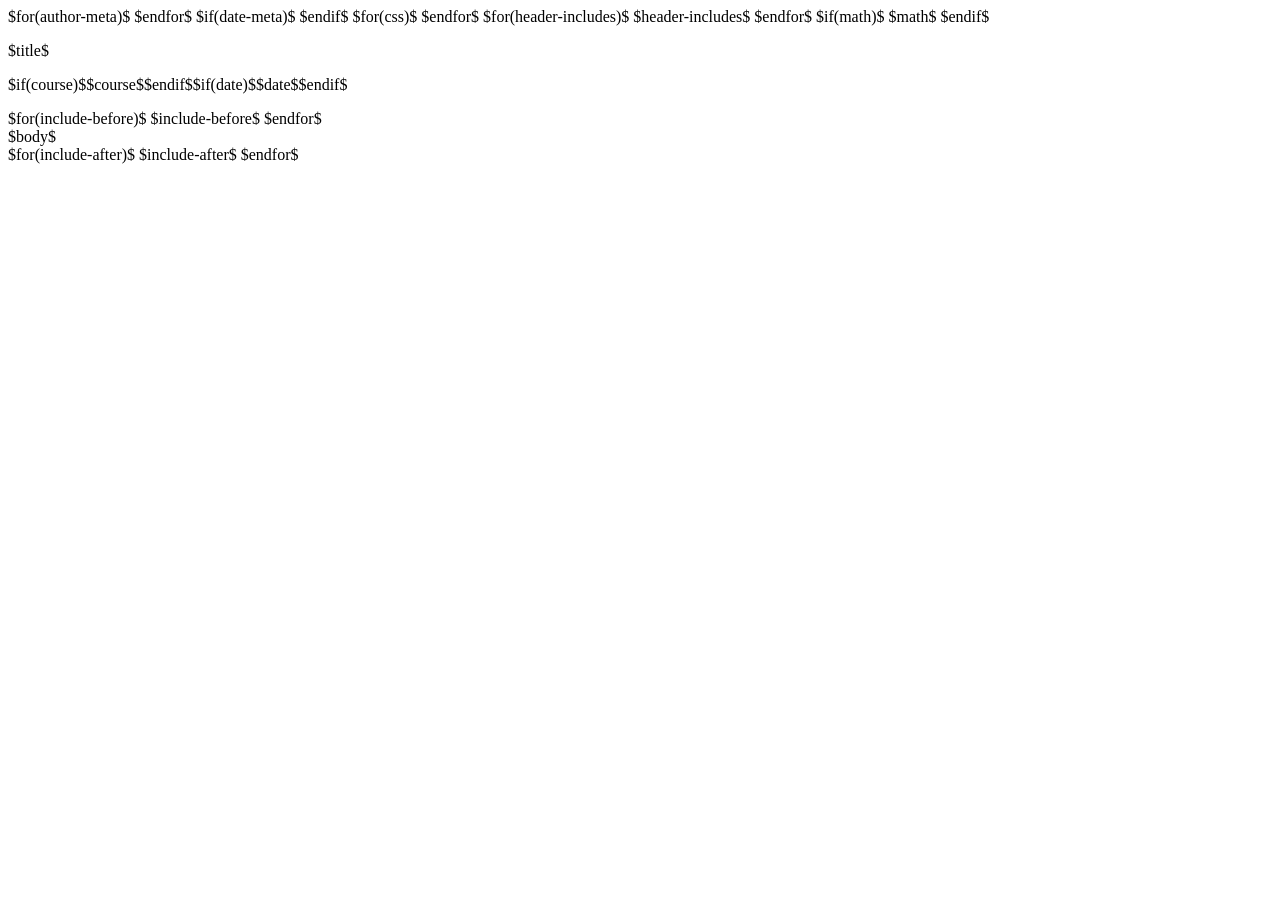
<file: h0lon/render/templates/a4-compact/template.html>
<!DOCTYPE html>
<html lang="$if(lang)$$lang$$else$ru$endif$">
<head>
  <meta charset="utf-8" />
  <!-- Everything is embedded by Pandoc (data: URIs, inline styles): the browser loads nothing,
       runs nothing. sanitize.lua already drops raw HTML; this is the second line of defence. -->
  <meta http-equiv="Content-Security-Policy" content="default-src 'none'; img-src data:; style-src 'unsafe-inline' data:; font-src data:; media-src data:; frame-src 'none'; object-src 'none'; script-src 'none'; base-uri 'none'; form-action 'none'" />
  <meta name="generator" content="H0lon (Pandoc)" />
  <meta name="viewport" content="width=device-width, initial-scale=1.0" />
$for(author-meta)$
  <meta name="author" content="$author-meta$" />
$endfor$
$if(date-meta)$
  <meta name="dcterms.date" content="$date-meta$" />
$endif$
  <title>$pagetitle$</title>
$for(css)$
  <link rel="stylesheet" href="$css$" />
$endfor$
  <style>
    @page { @bottom-left { content: $h0lon-head-right$; } }
$if(mainfont)$
    html { font-family: "$mainfont$", serif; }
$endif$
$if(monofont)$
    code, pre, kbd { font-family: "$monofont$", monospace; }
$endif$
$if(mathfont)$
    math { font-family: "$mathfont$", math; }
$endif$
$if(sansfont)$
    sup.h0src, .h0src-inline { font-family: "$sansfont$", sans-serif; }
$endif$
$if(highlighting-css)$
$highlighting-css$
$endif$
  </style>
$for(header-includes)$
  $header-includes$
$endfor$
$if(math)$
  $math$
$endif$
</head>
<body>
<header class="h0-sheet-head">
  <p class="h0-doc-title">$title$</p>
  <p class="h0-head-line">$if(course)$<span>$course$</span>$endif$$if(date)$<span>$date$</span>$endif$</p>
</header>
$for(include-before)$
$include-before$
$endfor$
<main>
$body$
</main>
$for(include-after)$
$include-after$
$endfor$
</body>
</html>
</file>
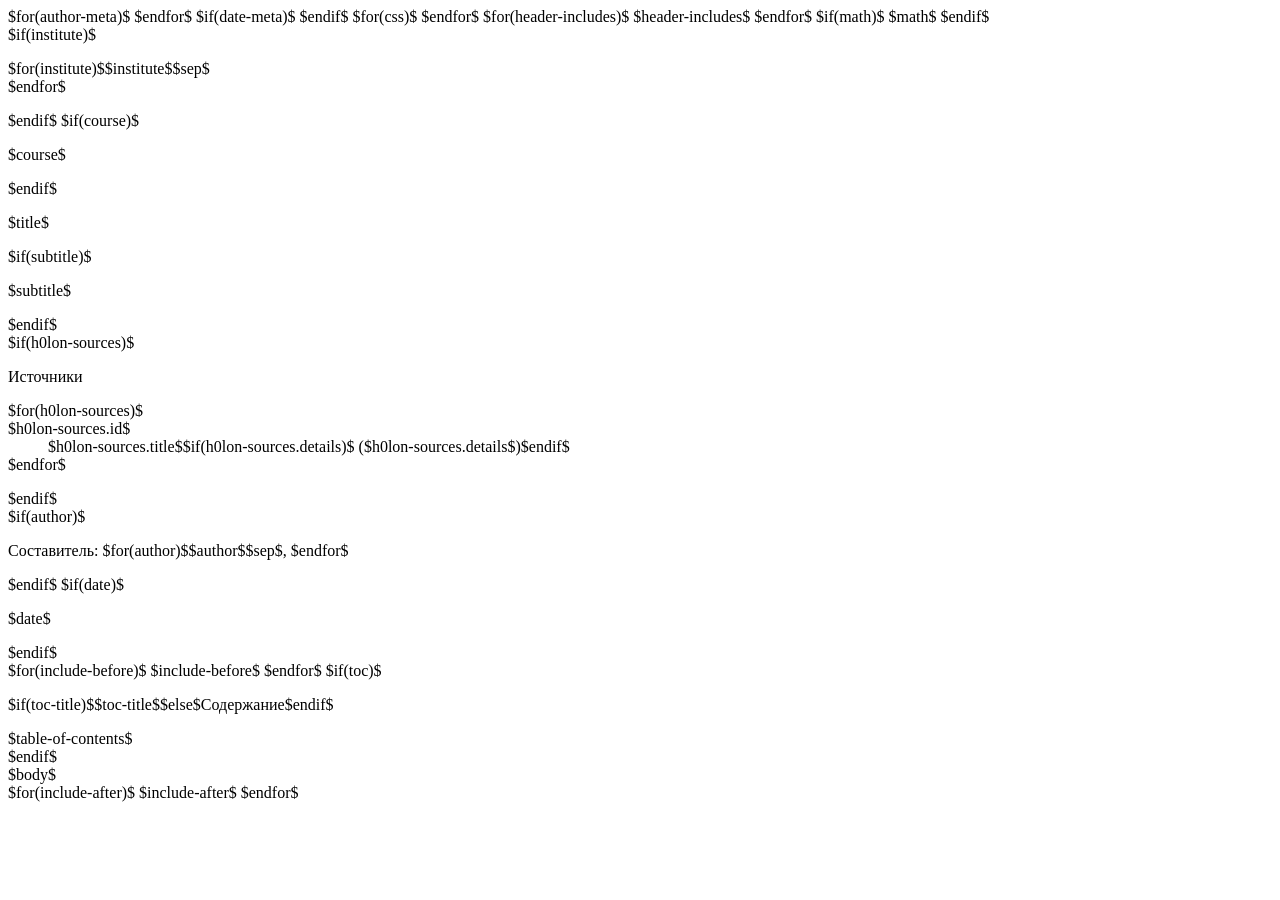
<file: h0lon/render/templates/a4-notes/template.html>
<!DOCTYPE html>
<html lang="$if(lang)$$lang$$else$ru$endif$">
<head>
  <meta charset="utf-8" />
  <!-- Everything is embedded by Pandoc (data: URIs, inline styles): the browser loads nothing,
       runs nothing. sanitize.lua already drops raw HTML; this is the second line of defence. -->
  <meta http-equiv="Content-Security-Policy" content="default-src 'none'; img-src data:; style-src 'unsafe-inline' data:; font-src data:; media-src data:; frame-src 'none'; object-src 'none'; script-src 'none'; base-uri 'none'; form-action 'none'" />
  <meta name="generator" content="H0lon (Pandoc)" />
  <meta name="viewport" content="width=device-width, initial-scale=1.0" />
$for(author-meta)$
  <meta name="author" content="$author-meta$" />
$endfor$
$if(date-meta)$
  <meta name="dcterms.date" content="$date-meta$" />
$endif$
  <title>$pagetitle$</title>
$for(css)$
  <link rel="stylesheet" href="$css$" />
$endfor$
  <style>
    @page :left { @top-left { content: $h0lon-head-left$; } }
    @page :right { @top-right { content: $h0lon-head-right$; } }
    @page :first { @top-left { content: none; } @top-right { content: none; } @bottom-center { content: none; } }
$if(mainfont)$
    html { font-family: "$mainfont$", serif; }
$endif$
$if(monofont)$
    code, pre, kbd { font-family: "$monofont$", monospace; }
$endif$
$if(mathfont)$
    math { font-family: "$mathfont$", math; }
$endif$
$if(sansfont)$
    sup.h0src, .h0src-inline { font-family: "$sansfont$", sans-serif; }
$endif$
$if(highlighting-css)$
$highlighting-css$
$endif$
  </style>
$for(header-includes)$
  $header-includes$
$endfor$
$if(math)$
  $math$
$endif$
</head>
<body>
<section class="h0-titlepage">
  <div class="h0-tp-top">
$if(institute)$
    <p class="h0-institute">$for(institute)$$institute$$sep$<br />$endfor$</p>
$endif$
$if(course)$
    <p class="h0-course">$course$</p>
$endif$
  </div>
  <div class="h0-tp-title">
    <p class="h0-doc-title">$title$</p>
$if(subtitle)$
    <p class="h0-subtitle">$subtitle$</p>
$endif$
  </div>
$if(h0lon-sources)$
  <div class="h0-tp-sources">
    <p class="h0-sources-title">Источники</p>
    <dl class="h0-sources">
$for(h0lon-sources)$
      <dt>$h0lon-sources.id$</dt>
      <dd>$h0lon-sources.title$$if(h0lon-sources.details)$ <span class="h0-source-details">($h0lon-sources.details$)</span>$endif$</dd>
$endfor$
    </dl>
  </div>
$endif$
  <div class="h0-tp-bottom">
$if(author)$
    <p class="h0-author">Составитель: $for(author)$$author$$sep$, $endfor$</p>
$endif$
$if(date)$
    <p class="h0-date">$date$</p>
$endif$
  </div>
</section>
$for(include-before)$
$include-before$
$endfor$
$if(toc)$
<nav id="TOC" class="h0-toc" role="doc-toc">
  <p class="h0-toc-title">$if(toc-title)$$toc-title$$else$Содержание$endif$</p>
$table-of-contents$
</nav>
$endif$
<main>
$body$
</main>
$for(include-after)$
$include-after$
$endfor$
</body>
</html>
</file>
